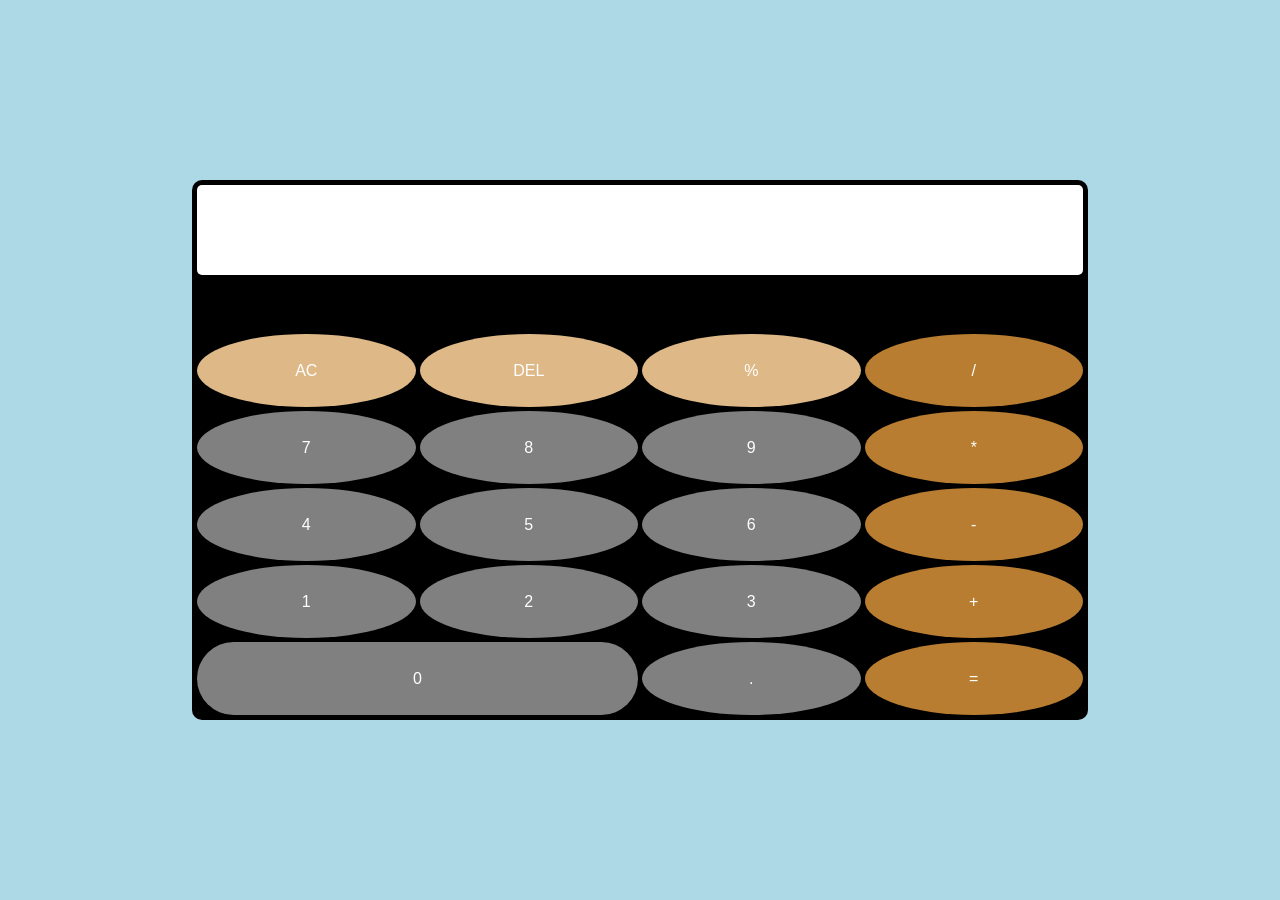
<file: index.html>
<!DOCTYPE html>
<html lang="en">
<head>
  <meta charset="UTF-8">
  <meta name="viewport" content="width=device-width, initial-scale=1.0">
  <title>Calculator</title>
  <link rel="stylesheet" href="style.css">
</head>
<body>
  <div class="cal-body">
    <div class="display"></div>
    <div class="keys ac">AC</div>
    <div class="keys del">DEL</div>
    <div class="keys per">%</div>
    <div class="keys d">/</div>
    <div class="keys">7</div>
    <div class="keys">8</div>
    <div class="keys">9</div>
    <div class="keys m">*</div>
    <div class="keys">4</div>
    <div class="keys">5</div>
    <div class="keys">6</div>
    <div class="keys s">-</div>
    <div class="keys">1</div>
    <div class="keys">2</div>
    <div class="keys">3</div>
    <div class="keys a">+</div>
    <div class="keys zero">0</div>
    <div class="keys">.</div>
    <div class="keys e">=</div>
  </div>
  <script src="script.js"></script>
</body>
</html>
</file>
<file: style.css>
* {
  margin: 0;
  padding: 0;
  box-sizing: border-box;
  font-family: 'Segoe UI', Tahoma, Geneva, Verdana, sans-serif;
}

body {
  display: flex;
  justify-content: center;
  align-items: center;
  background-color: lightblue;
  height: 100vh;
  color: white;
}

.cal-body {
  width: 70vw;
  height: 60vh;
  background-color: black;
  overflow: hidden;
  border-radius: 10px;
  padding: 5px;
  display: grid;
  grid-template-columns: repeat(4, 1fr);
  gap: 4px;
}

.keys {
  display: flex;
  align-items: center;
  justify-content: center;
  background-color: gray;
  border-radius: 50%;
  font-size: 1rem;
}

.keys:hover {
  background-color: yellow;
  cursor: pointer;
  transition: background-color 0.5s ease;
}

.display {
  height: 10vh;
  grid-column: 1 / 5;
  background-color: white;
  color: black;
  border-radius: 5px;
  display: flex;
  align-items: center;
  justify-content: flex-end;
  padding: 0 10px;
  font-size: 1.5rem;
  overflow-x: auto;
}

.zero {
  grid-column: span 2;
  border-radius: 50px;
}

/* Special button colors */
.ac, .del, .per {
  background-color: burlywood;
}

.d, .m, .s, .a, .e {
  background-color: rgb(184, 125, 48);
}
</file>
